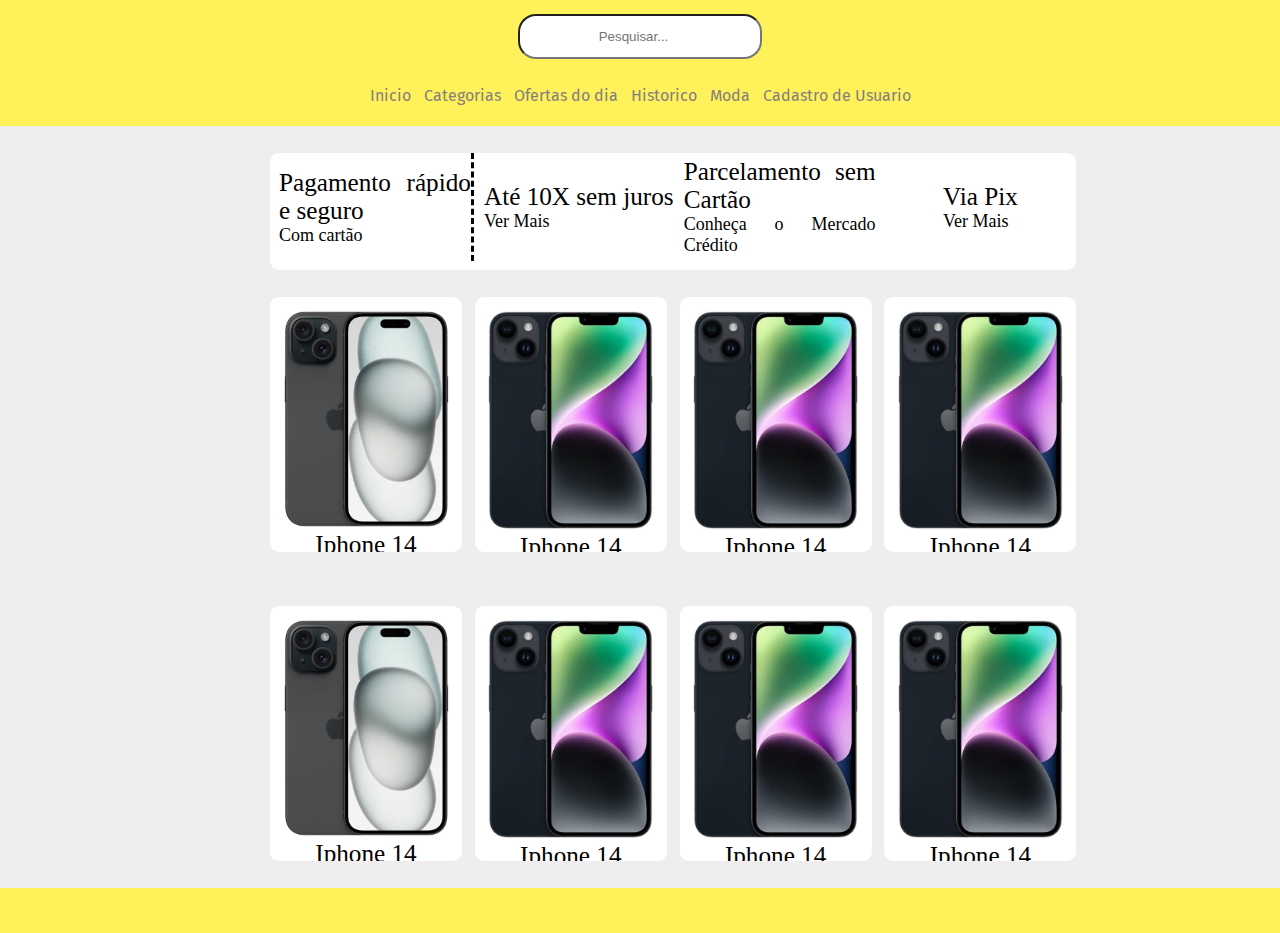
<file: index.html>
<!DOCTYPE html>
<html lang="pt-br">

<head>
    <meta charset="UTF-8">
    <meta name="viewport" content="width=device-width, initial-scale=1.0">
    <link rel="shortcut icon" href="img/Icon/buy_car-removebg-preview.png" type="image/x-icon" alt="Ícone do site">
    <link rel="stylesheet" href="style.css">
    <link rel="stylesheet" href="https://fonts.googleapis.com/css2?family=Fira+Sans&display=swap">
    <title>Ecommerce Teste</title>
</head>

<body>
    <header>
        <section class="cabecalho">
            <section class="pesquisa">
                <input id="search" type="search" placeholder="Pesquisar...">
            </section>
            <nav>
                <section class="navbar">
                    <div id="links">
                        <a class="links" href="index.html">Inicio</a>
                        <a class="links" href="categorias.html">Categorias</a>
                        <a class="links" href="ofertas.html">Ofertas do dia</a>
                        <a class="links" href="historico.html">Historico</a>
                        <a class="links" href="moda.html">Moda</a>
                        <a class="links" href="cadastro.html">Cadastro de Usuario</a>
                    </div>
                </section>
            </nav>
        </section>
    </header>

    <section class="conteudo">
        <section class="beneficios">
            <div class="pagamento">
                <div class="textpag">
                    <h1>Pagamento rápido e seguro</h1>
                    <p>Com cartão</p>
                </div>
            </div>

            <div class="parcelas">
                <div class="textparce">
                    <h1>Até 10X sem juros</h1>
                    <p>Ver Mais</p>
                </div>
            </div>

            <div class="parcelamento">
                <div class="textparccart">
                    <h1>Parcelamento sem Cartão</h1>
                    <p>Conheça o Mercado Crédito</p>
                </div>
            </div>

            <div class="pix">
                <div class="textpix">
                    <h1>Via Pix</h1>
                    <p>Ver Mais</p>
                </div>
            </div>


        </section>
    </section>

    <section class="marketList">
        <div class="marketItem">
            <img src="img/products/1.iphone15.jpg" alt="" width="180" height="180">
            <div class="textMarket">
                <h1>Iphone 14</h1>
                <p>128GB Meia-noite 6,1” 12MP - iOS 5G</p>
                <h2>R$ 4.498,99</h2>
            </div>
        </div>

        <div class="marketItem">
            <img src="img/products/2.iphone.jpg" alt="" width="180" height="180">
            <div class="textMarket">
                <h1>Iphone 14</h1>
                <p>128GB Meia-noite 6,1” 12MP - iOS 5G</p>
                <h2>R$ 4.498,99</h2>
            </div>
        </div>

        <div class="marketItem">
            <img src="img/products/3.iphone.jpg" alt="" width="180" height="180">
            <div class="textMarket">
                <h1>Iphone 14</h1>
                <p>128GB Meia-noite 6,1” 12MP - iOS 5G</p>
                <h2>R$ 4.498,99</h2>
            </div>
        </div>

        <div class="marketItem">
            <img src="img/products/4.iphone.jpg" alt="" width="180" height="180">
            <div class="textMarket">
                <h1>Iphone 14</h1>
                <p>128GB Meia-noite 6,1” 12MP - iOS 5G</p>
                <h2>R$ 4.498,99</h2>
            </div>
        </div>

    </section>

    <section class="marketList">
        <div class="marketItem">
            <img src="img/products/1.iphone15.jpg" alt="" width="180" height="180">
            <div class="textMarket">
                <h1>Iphone 14</h1>
                <p>128GB Meia-noite 6,1” 12MP - iOS 5G</p>
                <h2>R$ 4.498,99</h2>
            </div>
        </div>

        <div class="marketItem">
            <img src="img/products/2.iphone.jpg" alt="" width="180" height="180">
            <div class="textMarket">
                <h1>Iphone 14</h1>
                <p>128GB Meia-noite 6,1” 12MP - iOS 5G</p>
                <h2>R$ 4.498,99</h2>
            </div>
        </div>

        <div class="marketItem">
            <img src="img/products/3.iphone.jpg" alt="" width="180" height="180">
            <div class="textMarket">
                <h1>Iphone 14</h1>
                <p>128GB Meia-noite 6,1” 12MP - iOS 5G</p>
                <h2>R$ 4.498,99</h2>
            </div>
        </div>

        <div class="marketItem">
            <img src="img/products/4.iphone.jpg" alt="" width="180" height="180">
            <div class="textMarket">
                <h1>Iphone 14</h1>
                <p>128GB Meia-noite 6,1” 12MP - iOS 5G</p>
                <h2>R$ 4.498,99</h2>
            </div>
        </div>

    </section>


    
    <section class="rodape">
        <footer>

        </footer>
    </section>




</body>

</html>
</file>
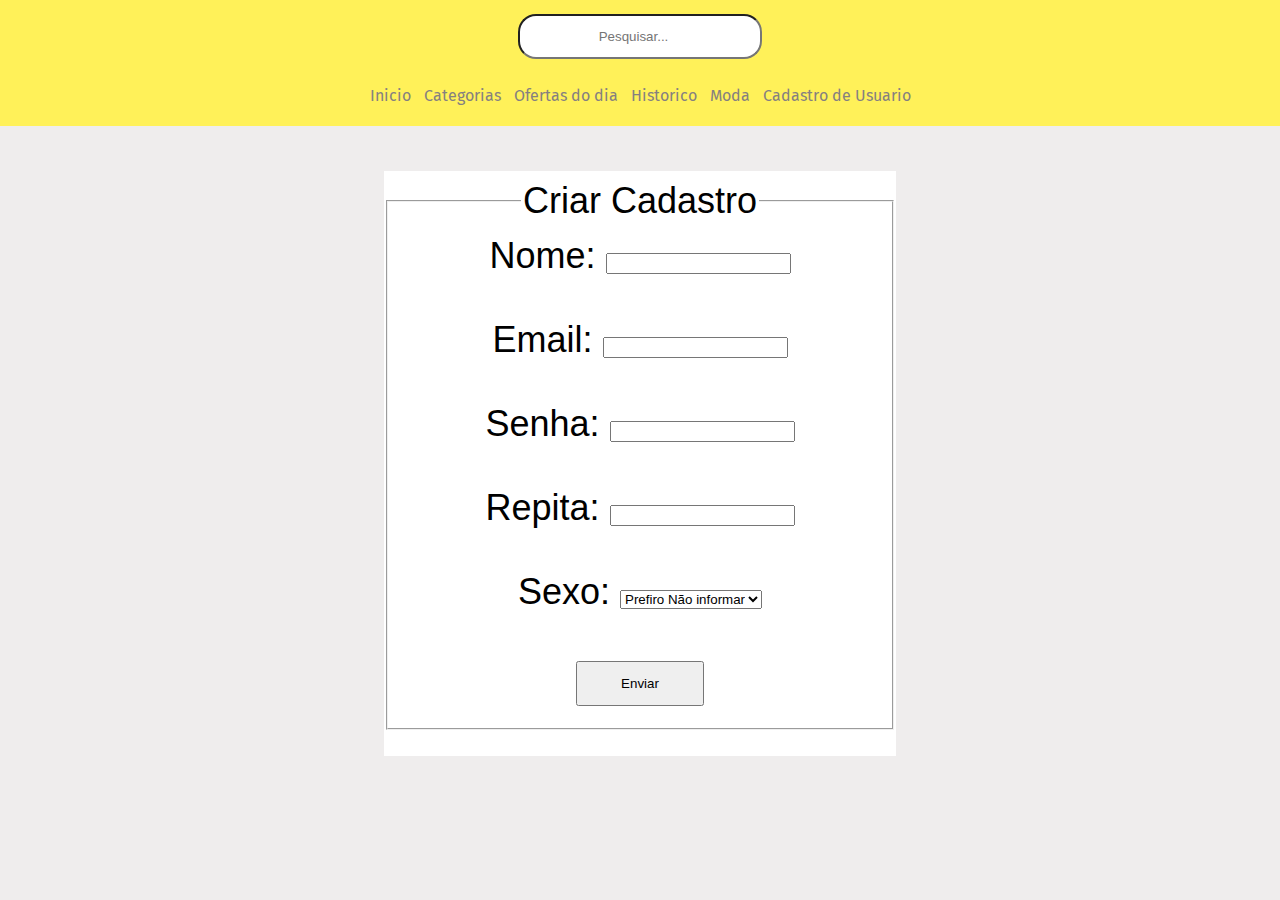
<file: cadastro.html>
<!DOCTYPE html>
<html lang="pt-br">

<head>
    <meta charset="UTF-8">
    <meta name="viewport" content="width=device-width, initial-scale=1.0">
    <link rel="shortcut icon" href="img/Icon/buy_car-removebg-preview.png" type="image/x-icon" alt="Ícone do site">
    <link rel="stylesheet" href="style.css">
    <link rel="stylesheet" href="https://fonts.googleapis.com/css2?family=Fira+Sans&display=swap">
    <title>Cadastro</title>
</head>

<body>

    <section class="cabecalho">

        <section class="pesquisa">
            <input id="search" type="search" placeholder="Pesquisar...">
        </section>

        <section class="navbar">
            <div id="links">
                <a class="links" href="index.html">Inicio</a>
                <a class="links" href="categorias.html">Categorias</a>
                <a class="links" href="ofertas.html">Ofertas do dia</a>
                <a class="links" href="historico.html">Historico</a>
                <a class="links" href="moda.html">Moda</a>
                <a class="links" href="cadastro.html">Cadastro de Usuario</a>
            </div>
        </section>

    </section>

    <div class="form">
        <form method="post">
            <fieldset>
                <legend>Criar Cadastro</legend>
                <label for="Nome">Nome:</label> <input id="name" type="text"> <br> <br>
                <label for="email">Email:</label> <input id="email" type="email"> <br> <br>
                <label for="Senha">Senha:</label> <input id="password" type="password"> <br> <br>
                <label for="repetirSenha">Repita:</label> <input id="password" type="password"> <br> <br>
                <label for="sexoUsuario">Sexo:</label> <select name="sex" id="masculinoFeminino">
                    <option value="naoInformar">Prefiro Não informar</option>
                    <option value="homen">Masculino</option>
                    <option value="Mulher">Feminino</option>
                </select> <br> <br>
                <button class="button" type="submit">Enviar</button>
            </fieldset>
        </form>
    </div>
 
    
</body>

</html>
</file>
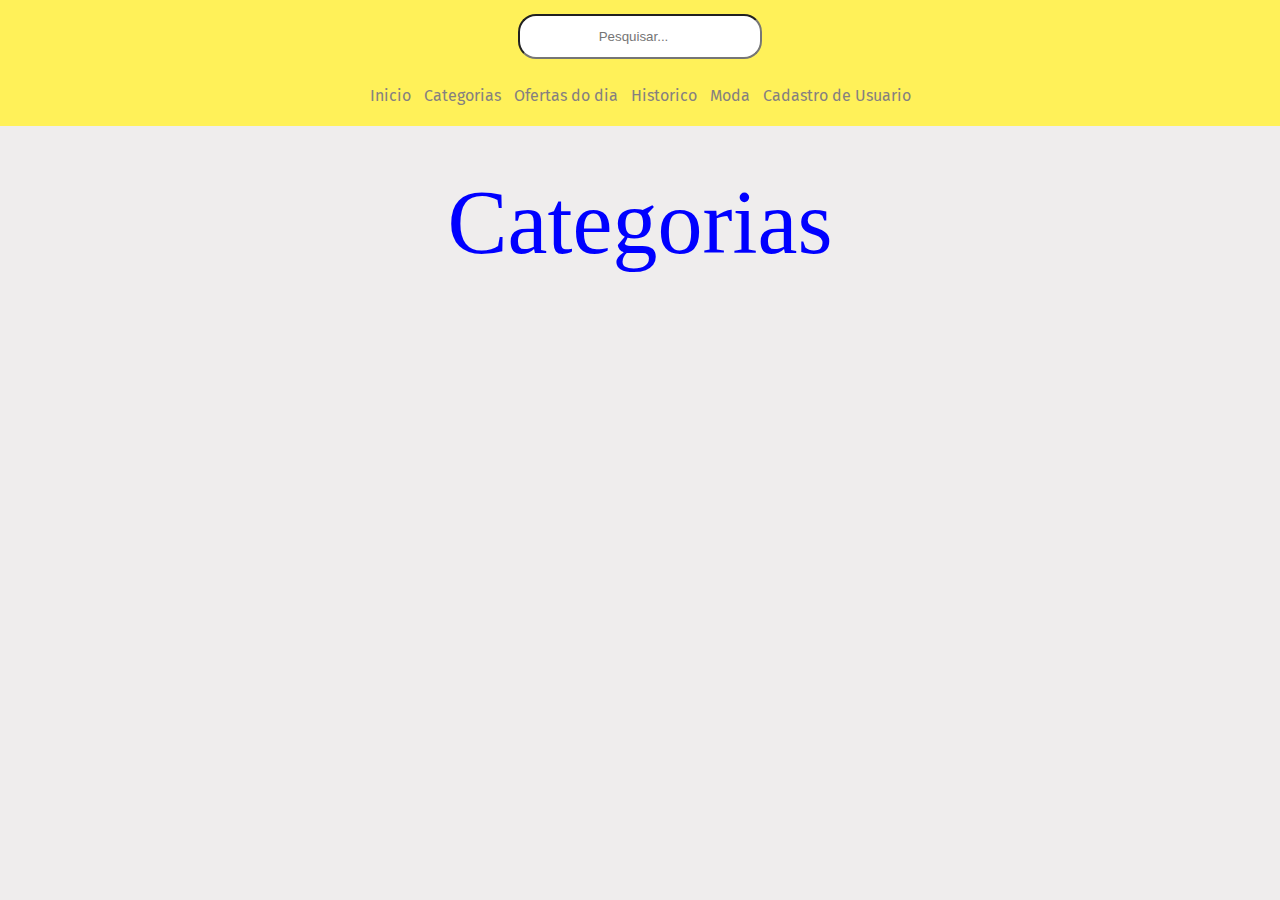
<file: categorias.html>
<!DOCTYPE html>
<html lang="pt-br">

<head>
    <meta charset="UTF-8">
    <meta name="viewport" content="width=device-width, initial-scale=1.0">
    <link rel="shortcut icon" href="img/Icon/buy_car-removebg-preview.png" type="image/x-icon" alt="Ícone do site">
    <link rel="stylesheet" href="style.css">
    <link rel="stylesheet" href="https://fonts.googleapis.com/css2?family=Fira+Sans&display=swap">
    <title>Categorias</title>
</head>

<body>

    <section class="cabecalho">

        <section class="pesquisa">
            <input id="search" type="search" placeholder="Pesquisar...">
        </section>

        <section class="navbar">
            <div id="links">
                <a class="links" href="index.html">Inicio</a>
                <a class="links" href="categorias.html">Categorias</a>
                <a class="links" href="ofertas.html">Ofertas do dia</a>
                <a class="links" href="historico.html">Historico</a>
                <a class="links" href="moda.html">Moda</a>
                <a class="links" href="cadastro.html">Cadastro de Usuario</a>
            </div>
        </section>

    </section>

    <h1 style="text-align: center; color: blue; margin-top: 5vh; font-size: 10vh;">Categorias</h1>

  
    
</body>

</html>
</file>
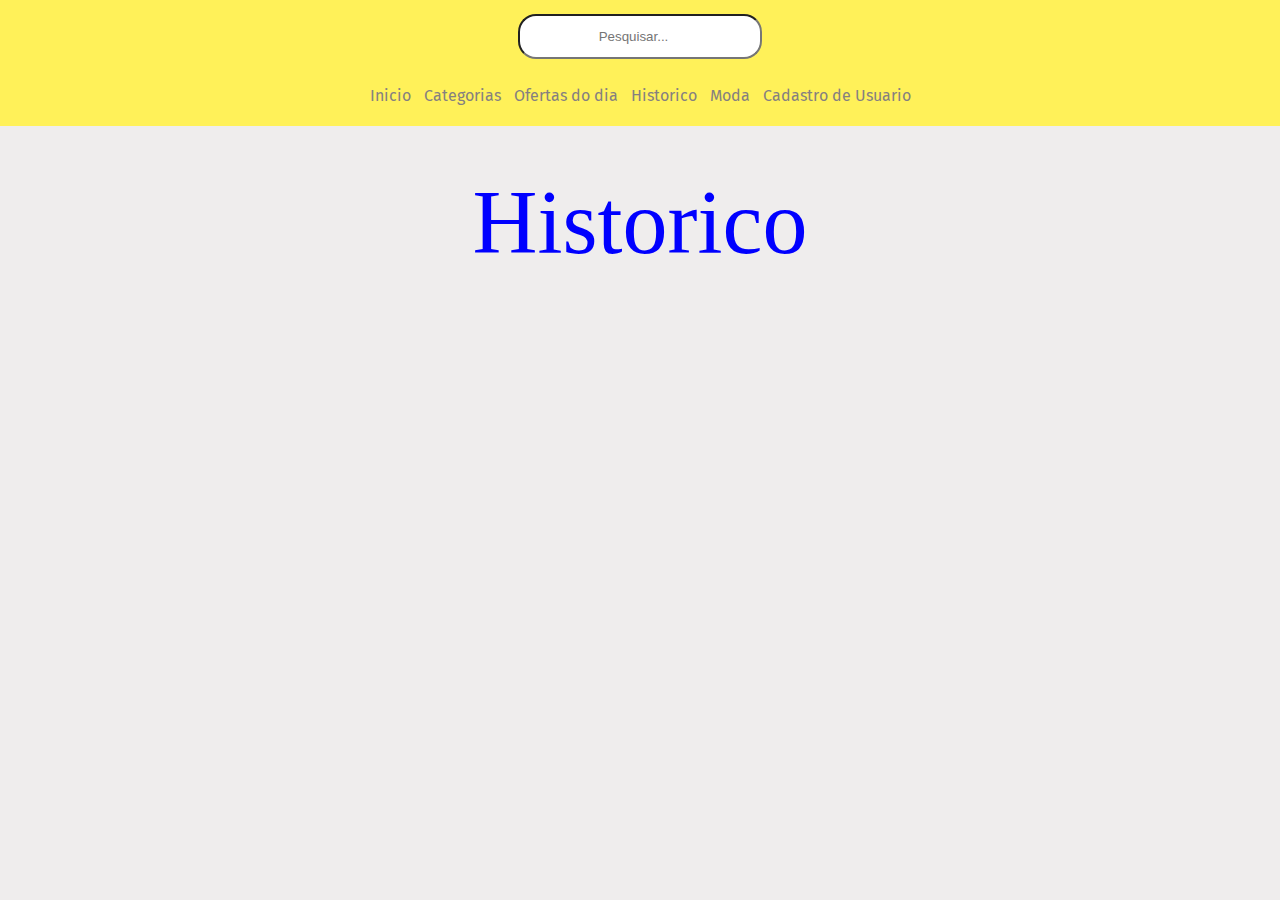
<file: historico.html>
<!DOCTYPE html>
<html lang="pt-br">

<head>
    <meta charset="UTF-8">
    <meta name="viewport" content="width=device-width, initial-scale=1.0">
    <link rel="shortcut icon" href="img/Icon/buy_car-removebg-preview.png" type="image/x-icon" alt="Ícone do site">
    <link rel="stylesheet" href="style.css">
    <link rel="stylesheet" href="https://fonts.googleapis.com/css2?family=Fira+Sans&display=swap">
    <title>Historico</title>
</head>

<body>

    <section class="cabecalho">

        <section class="pesquisa">
            <input id="search" type="search" placeholder="Pesquisar...">
        </section>

        <section class="navbar">
            <div id="links">
                <a class="links" href="index.html">Inicio</a>
                <a class="links" href="categorias.html">Categorias</a>
                <a class="links" href="ofertas.html">Ofertas do dia</a>
                <a class="links" href="historico.html">Historico</a>
                <a class="links" href="moda.html">Moda</a>
                <a class="links" href="cadastro.html">Cadastro de Usuario</a>
            </div>
        </section>

    </section>

    <h1 style="text-align: center; color: blue; margin-top: 5vh; font-size: 10vh;">Historico</h1>



</body>

</html>
</file>
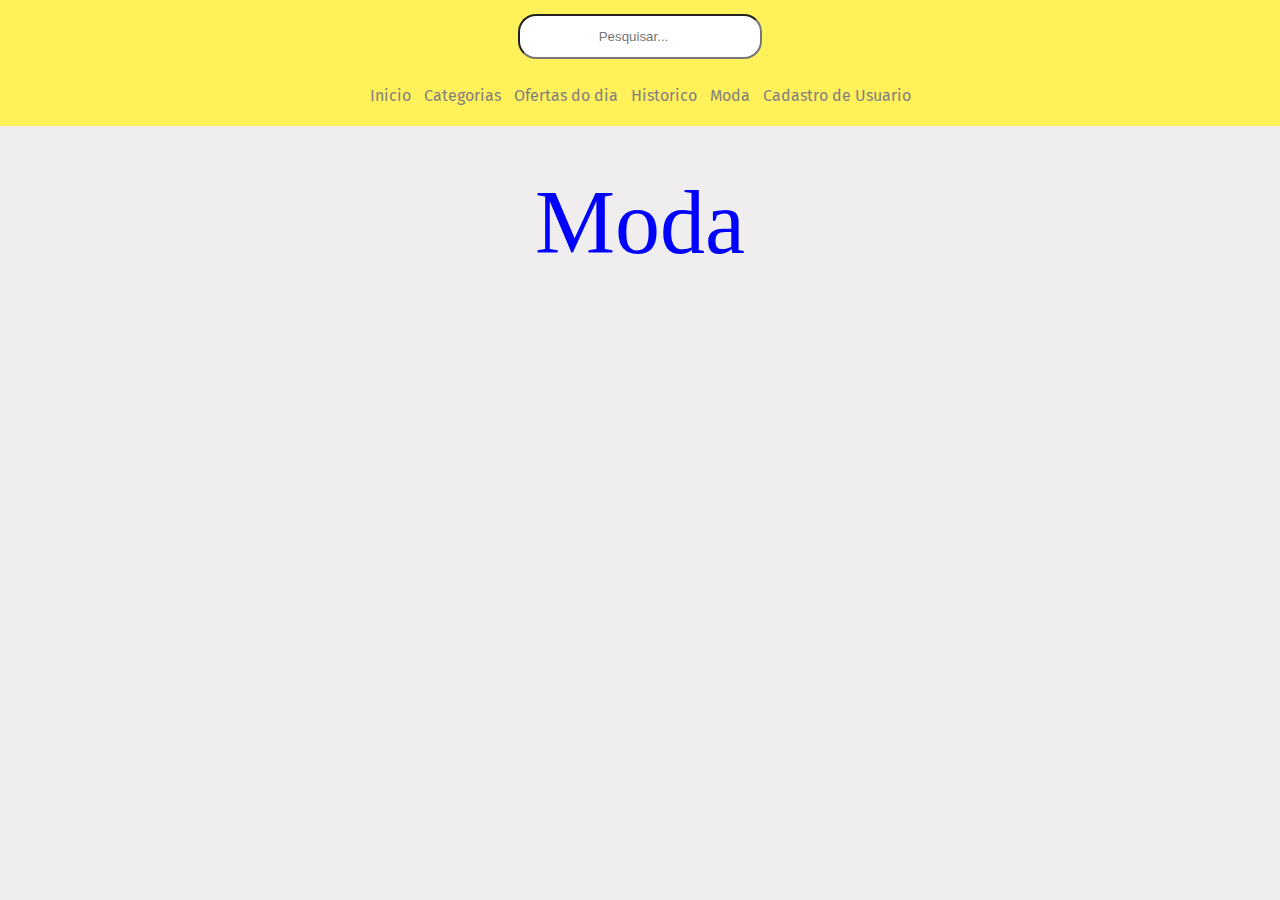
<file: moda.html>
<!DOCTYPE html>
<html lang="pt-br">

<head>
    <meta charset="UTF-8">
    <meta name="viewport" content="width=device-width, initial-scale=1.0">
    <link rel="shortcut icon" href="img/Icon/buy_car-removebg-preview.png" type="image/x-icon" alt="Ícone do site">
    <link rel="stylesheet" href="style.css">
    <link rel="stylesheet" href="https://fonts.googleapis.com/css2?family=Fira+Sans&display=swap">
    <title>Moda</title>
</head>

<body>

    <section class="cabecalho">

        <section class="pesquisa">
            <input id="search" type="search" placeholder="Pesquisar...">
        </section>

        <section class="navbar">
            <div id="links">
                <a class="links" href="index.html">Inicio</a>
                <a class="links" href="categorias.html">Categorias</a>
                <a class="links" href="ofertas.html">Ofertas do dia</a>
                <a class="links" href="historico.html">Historico</a>
                <a class="links" href="moda.html">Moda</a>
                <a class="links" href="cadastro.html">Cadastro de Usuario</a>
            </div>
        </section>

    </section>

    <h1 style="text-align: center; color: blue; margin-top: 5vh; font-size: 10vh;">Moda</h1>

  

</body>

</html>
</file>
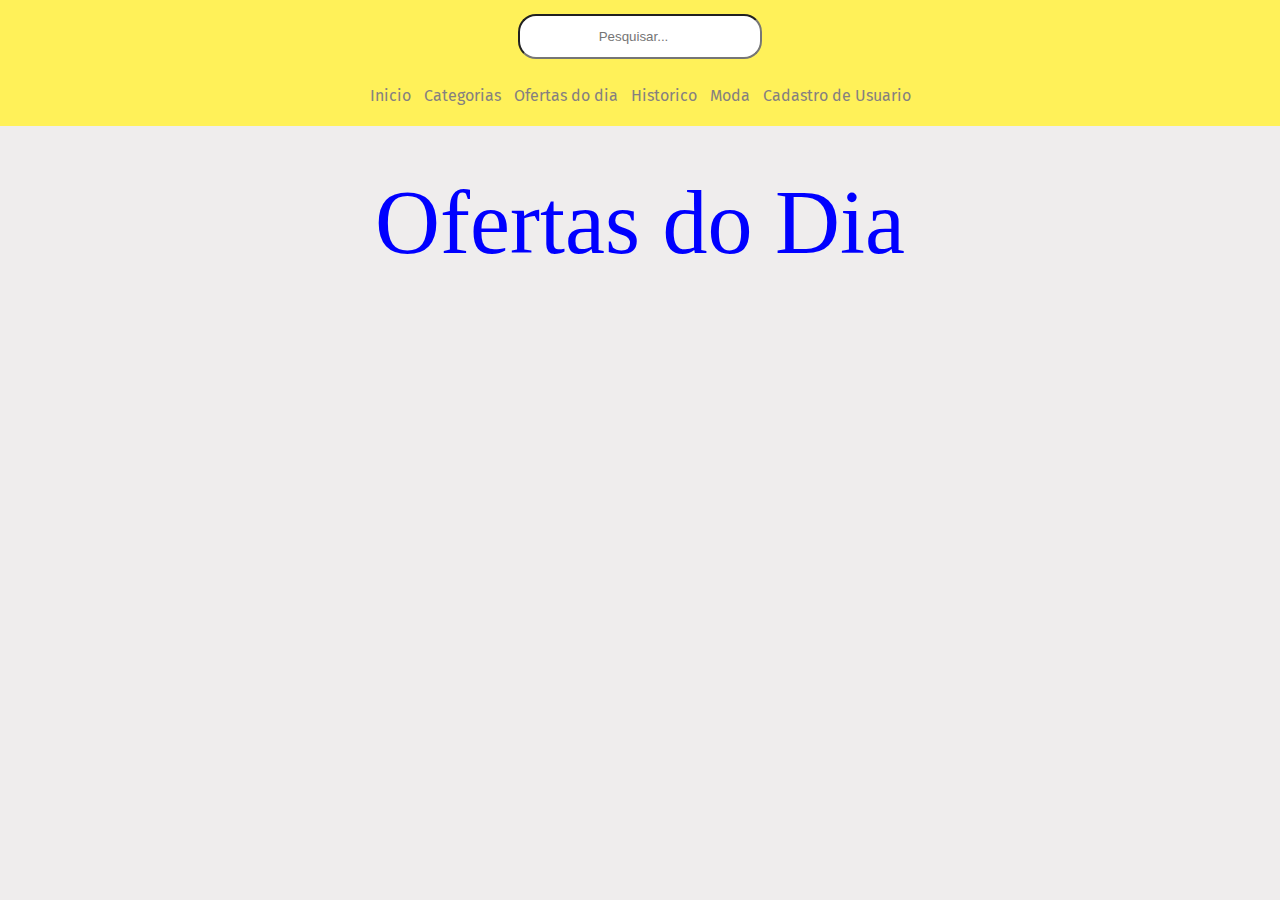
<file: ofertas.html>
<!DOCTYPE html>
<html lang="pt-br">

<head>
    <meta charset="UTF-8">
    <meta name="viewport" content="width=device-width, initial-scale=1.0">
    <link rel="shortcut icon" href="img/Icon/buy_car-removebg-preview.png" type="image/x-icon" alt="Ícone do site">
    <link rel="stylesheet" href="style.css">
    <link rel="stylesheet" href="https://fonts.googleapis.com/css2?family=Fira+Sans&display=swap">
    <title>Ofertas Do Dia</title>
</head>

<body>

    <section class="cabecalho">

        <section class="pesquisa">
            <input id="search" type="search" placeholder="Pesquisar...">
        </section>

        <section class="navbar">
            <div id="links">
                <a class="links" href="index.html">Inicio</a>
                <a class="links" href="categorias.html">Categorias</a>
                <a class="links" href="ofertas.html">Ofertas do dia</a>
                <a class="links" href="historico.html">Historico</a>
                <a class="links" href="moda.html">Moda</a>
                <a class="links" href="cadastro.html">Cadastro de Usuario</a>
            </div>
        </section>

    </section>

    <h1 style="text-align: center; color: blue; margin-top: 5vh; font-size: 10vh;">Ofertas do Dia</h1>


</body>

</html>
</file>
<file: style.css>
html {
    box-sizing: border-box;
    font-size: 16px;
    height: 100%;
    min-height: 100%;
}

*,
*:before,
*:after {
    box-sizing: inherit;
}

body,
h1,
h2,
h3,
h4,
h5,
h6,
p,
ol,
ul {
    margin: 0;
    padding: 0;
    font-weight: normal;
}

ol,
ul {
    list-style: none;
}

img {
    max-width: 100%;
    height: auto;
}

body {
    display: flex;
    flex-direction: column;
    min-height: 100%;
    background-color: rgba(238, 235, 235, 0.918);

}

a {
    color: rgb(133, 128, 128);
    font-family: 'Fira Sans', sans-serif;
}

h1 {
    font-size: 2.8vh;

}

p {
    font-size: 2vh;
}


.cabecalho {
    height: 14vh;
    width: 100vw;
    background-color: #FFF159;
    
}

.pesquisa {
    text-align: center;
    height: 7vh;
}

::placeholder {
    text-align: center;
}

#search {
    height: 5vh;
    width: 19vw;
    margin-top: 1.5vh;
    border-radius: 2vh;
}

.navbar {
    text-align: center;
    margin-bottom: 10vw;
    height: 7vh;
    width: 100vw;
}

.links {
    height: 4vh;
    width: 15vw;
    padding: 0.5vh;


}

.links:hover {
    font-size: 2.8vh;
    padding: 1%;
    transition-duration: 0.5s;
    color: black;

}

a:link {
    text-decoration: none;
}

a:visited {
    text-decoration: none;
}

a:hover {
    text-decoration: underline;
}

#links {
    margin-top: 2.5vh;
}


.beneficios {
    background-color: white;
    height: 13vh;
    width: 63vw;
    border-radius: 1vh;
    margin-left: 30vh;
    margin-top: 3vh;
    display: flex;

    /* Adicionado para usar flexbox */
}

.pagamento,
.parcelas,
.parcelamento,
.pix {
    flex: 1;
    /* Distribui o espaço disponível igualmente entre os elementos filhos */
    height: 12vh;
    margin-left: 1vh;
    margin-bottom: 2vh;
    text-align: justify;
    display: flex;
    align-items: center;
    justify-content: center;
}

.pagamento {
    border-right-style: dashed;
}

.marketList {
    flex: 1;
    width: 64vw;
    margin: 3vh auto;
    margin-left: 30vh;
    display: flex;

}

.marketItem {
    padding: 1.5vh;
    text-align: center;
    height: 255px;
    width: 300px;
    margin-right: 1vw;
    border-radius: 1vh;
    background-color: white;
    overflow: hidden;
}

.textMarket {
    display: contents;
}

.marketItem:hover {
    transition-duration: 0.5s;
    height: 340px;
}

.form {
    background-color: white;
    width: 40vw;
    height: 65vh;
    text-align: center;
    margin-left: 30vw;
    margin-top: 5vh;
    padding-top: 1vh;
    font-size: 4vh;
    font-family: 'Lato', sans-serif;
}

.button {
    width: 10vw;
    height: 5vh;
}

.rodape {
    background-color: #FFF159;
    height: 5vh;
}
</file>
